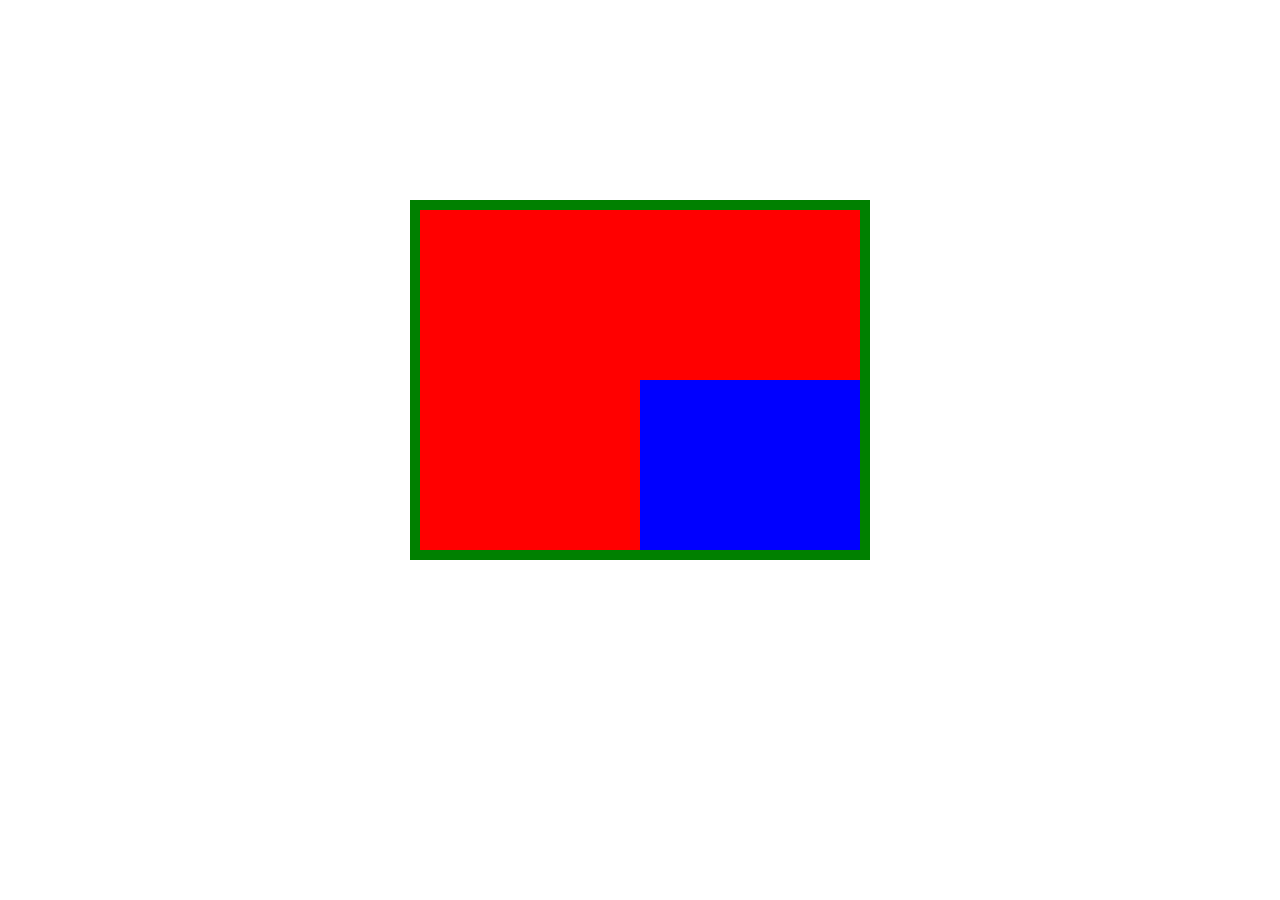
<file: style/position/index.html>
<!DOCTYPE html>
<html lang="en">
<head>
  <meta charset="UTF-8">
  <title>css-position</title>
  <link rel="stylesheet" href="index.css">
</head>
<body>
<div class="parent">
  <div class="child"></div>
</div>
</body>
</html>
</file>
<file: style/position/index.css>
.parent {
  background: red;
  width: 400px;
  height: 300px;
  padding: 20px;
  border: 10px solid green;
  margin: 200px auto;
}

.child {
  background: blue;
}



/*标准合模型*/
.parent {
  position: relative;
}
.child {
  position: absolute;
  width: 50%; /*220px = (400 + 20 + 20) / 2*/
  height: 50%; /*170px = (300 + 20 + 20) / 2*/
  left: 50%; /*220px = (400 + 20 + 20) / 2*/
  top: 50%; /*170px = (300 + 20 + 20) / 2*/
}

/*ie合模型*/

/*.parent {
  position: relative;
  box-sizing: border-box;
}
.child {
  position: absolute;
  width: 50%; !*190px = (340 + 20 + 20) / 2*!
  height: 50%; !*140px = (240 + 20 + 20) / 2*!
  left: 50%; !*190px = (340 + 20 + 20) / 2*!
  top: 50%; !*140px = (240 + 20 + 20) / 2*!
}*/

/*
* 1.相对定位的父元素，其元素尺寸，如果单位为百分比，则大小为父元素内容和padding的百分比
* 2.改变父元素的box-sizing，只是改变父元素内容和padding的大小
*/



/*
* 如果元素没有有效的父元素(position为非static)，则元素单位为百分比，其大小是相对于整个视图而言的
*/
/*.child {
  position: absolute;
  width: 50%;
  height: 50%;
  left: 50%;
  top: 50%;
}*/
</file>
